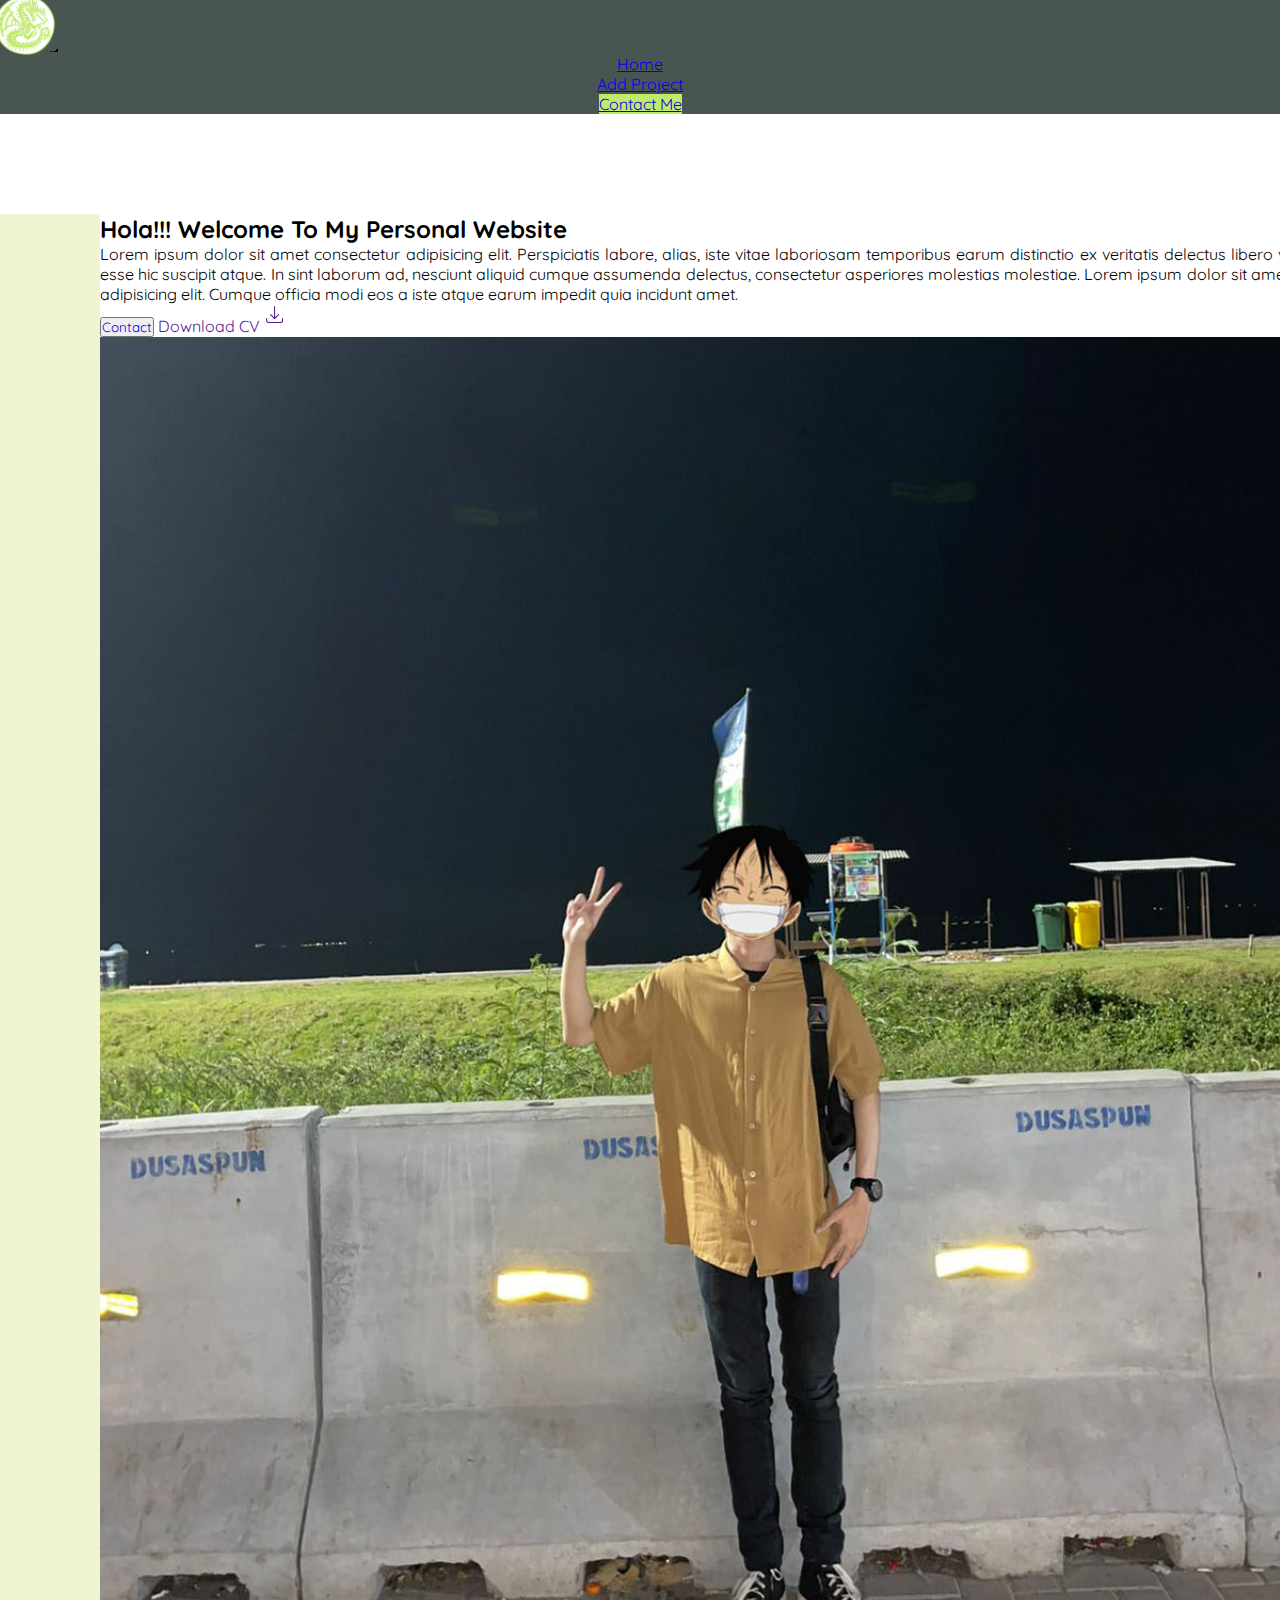
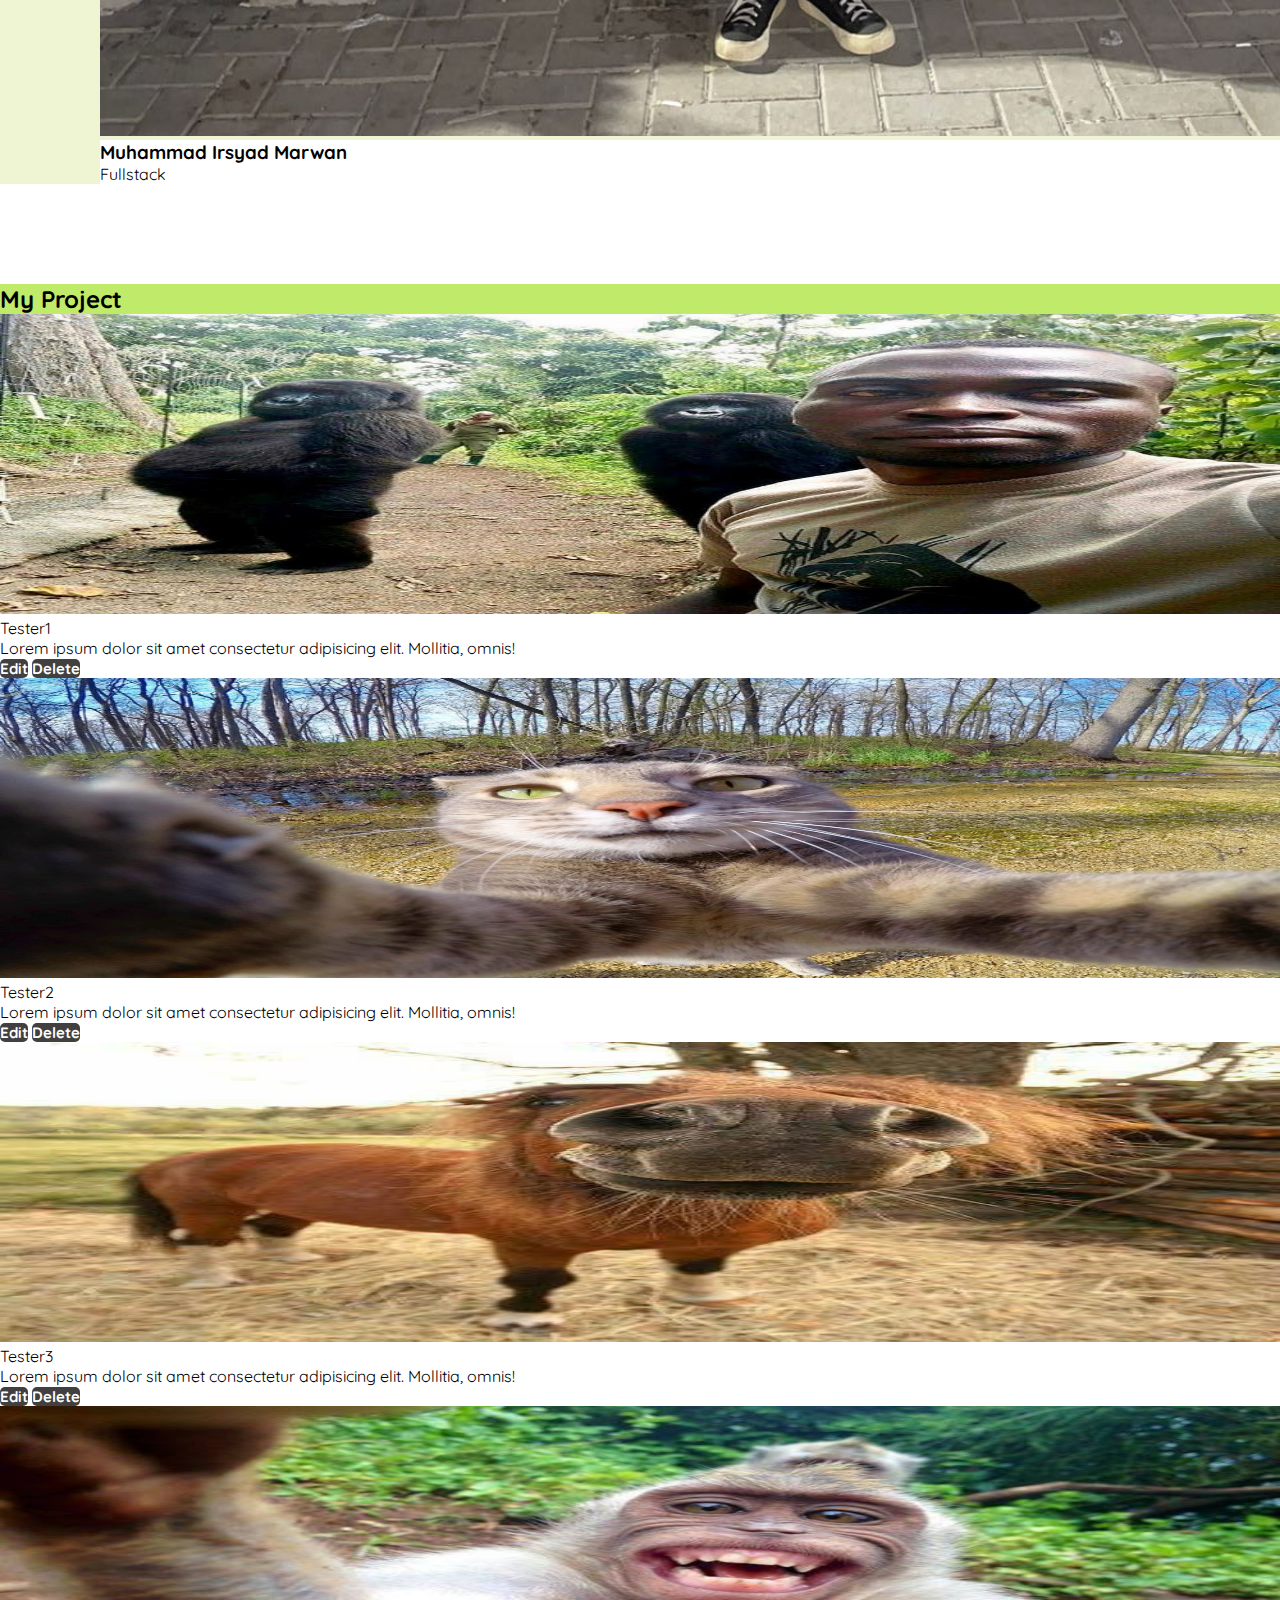
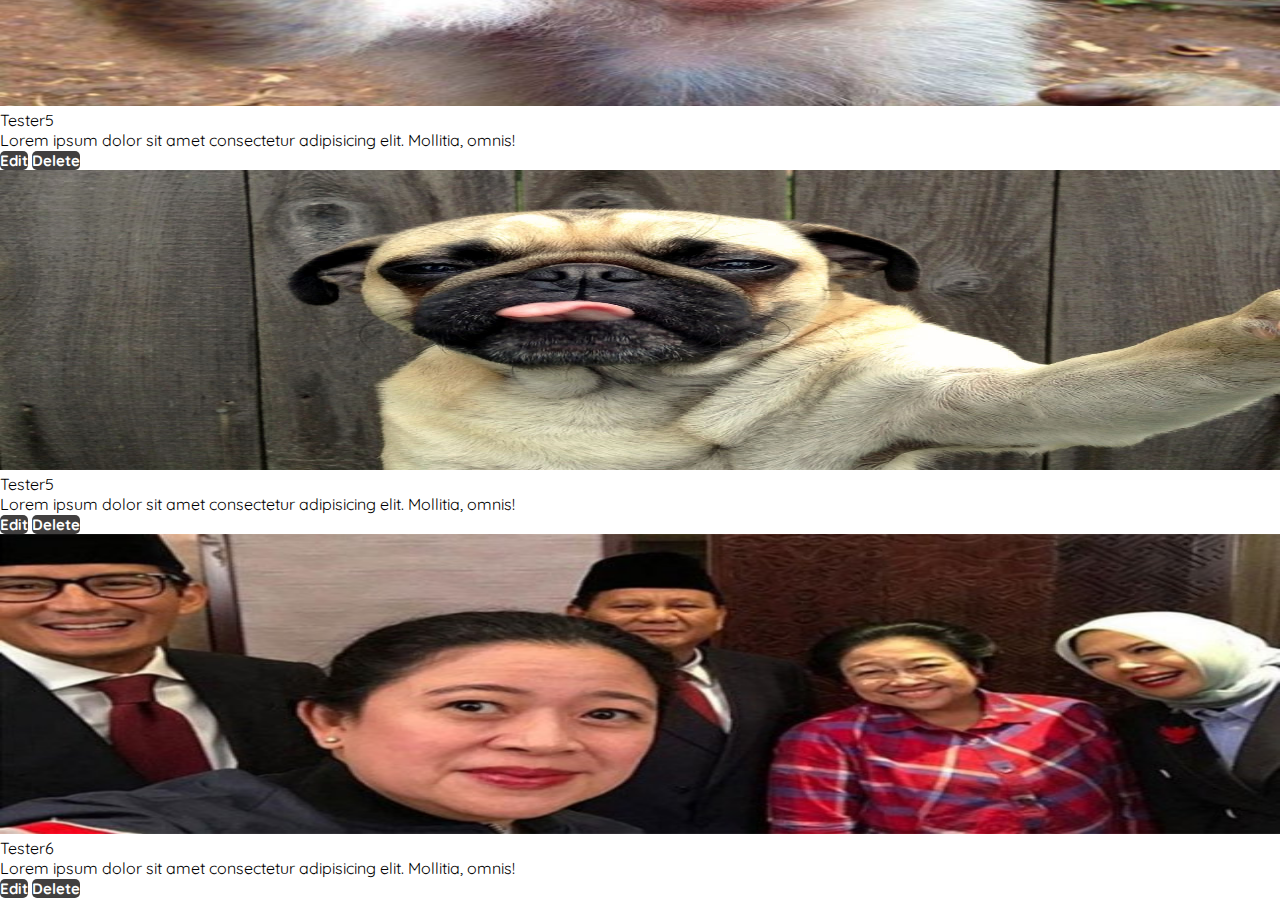
<file: index.html>
<!DOCTYPE html>
<html lang="en">
  <head>
    <meta charset="UTF-8" />
    <meta http-equiv="X-UA-Compatible" content="IE=edge" />
    <meta name="viewport" content="width=device-width, initial-scale=1.0" />
    <title>Landing Page - task10</title>
    <link rel="stylesheet" href="style/navbar.css" />
    <link rel="stylesheet" href="style/landing-page.css" />
    <link
      rel="stylesheet"
      href="https://cdnjs.cloudflare.com/ajax/libs/font-awesome/6.4.0/css/all.min.css"
      integrity="sha512-iecdLmaskl7CVkqkXNQ/ZH/XLlvWZOJyj7Yy7tcenmpD1ypASozpmT/E0iPtmFIB46ZmdtAc9eNBvH0H/ZpiBw=="
      crossorigin="anonymous"
      referrerpolicy="no-referrer"
    />
    <link
      href="https://cdn.jsdelivr.net/npm/bootstrap@5.3.0/dist/css/bootstrap.min.css"
      rel="stylesheet"
      integrity="sha384-9ndCyUaIbzAi2FUVXJi0CjmCapSmO7SnpJef0486qhLnuZ2cdeRhO02iuK6FUUVM"
      crossorigin="anonymous"
    />
  </head>
  <body>
    <!-- navbar section -->

    <nav
      id="navigation"
      class="navbar bg-color sticky-top navbar-inverse navbar-expand-lg shadow"
    >
      <div class="container">
        <a href="landing-page.html" class="me-4">
          <img src="assets/image/logo-personal.png" alt="" />
        </a>
        <button
          class="navbar-toggler"
          type="button"
          data-bs-toggle="collapse"
          data-bs-target="#navbarToggle"
          aria-control="navbarToggler"
          aria-expanded="false"
          aria-label="Toggle navigation"
        >
          <span class="navbar-toggler-icon"></span>
        </button>
        <div class="collapse navbar-collapse" id="navbarToggle">
          <ul class="navbar-nav me-auto mb-2 mb-lg-0">
            <li class="nav-item">
              <a
                class="nav-link fs-5 text-light"
                aria-current="page"
                href="index.html"
                >Home</a
              >
            </li>
            <li class="nav-item">
              <a
                class="nav-link fs-5 text-light"
                aria-current="page"
                href="form-add-project.html"
                >Add Project</a
              >
            </li>
          </ul>
          <a class="btn fs-5 fw-medium text-dark" href="form-contact.html"
            >Contact Me</a
          >
        </div>
      </div>
    </nav>

    <!-- content section -->
    <div class="container-card d-flex">
      <div
        class="card container-card-content d-flex align-items-center justify-content-center"
      >
        <div class="card-list-content d-flex flex-row p-5">
          <div class="card-body card-body-text p-0">
            <h2 class="card-title">Hola!!! Welcome To My Personal Website</h2>
            <p class="card-text pe-4 mt-4">
              Lorem ipsum dolor sit amet consectetur adipisicing elit.
              Perspiciatis labore, alias, iste vitae laboriosam temporibus earum
              distinctio ex veritatis delectus libero velit inventore esse hic
              suscipit atque. In sint laborum ad, nesciunt aliquid cumque
              assumenda delectus, consectetur asperiores molestias molestiae.
              Lorem ipsum dolor sit amet consectetur adipisicing elit. Cumque
              officia modi eos a iste atque earum impedit quia incidunt amet.
            </p>

            <div
              class="card-content-list d-flex flex-sm-row align-items-center mt-5"
            >
              <button class="btn btn-dark rounded-pill ps-4 pe-4 me-4">
                <a class="text-light fs-6 fw-bolder" href="form-contact.html">
                  Contact
                </a>
              </button>

              <a class="text-dark fs-6 fw-bolder" href=""
                >Download CV
                <svg
                  xmlns="http://www.w3.org/2000/svg"
                  fill="none"
                  viewBox="0 0 34 32"
                  stroke-width="1.2"
                  stroke="currentColor"
                  width="30px"
                >
                  <path
                    stroke-linecap="round"
                    stroke-linejoin="round"
                    d="M3 16.5v2.25A2.25 2.25 0 005.25 21h13.5A2.25 2.25 0 0021 18.75V16.5M16.5 12L12 16.5m0 0L7.5 12m4.5 4.5V3"
                  />
                </svg>
              </a>
            </div>

            <div class="social-media mt-5 d-flex gap-4 fs-2">
              <a
                href="https://www.linkedin.com/in/muhammad-irsyad-marwan-102b92248/"
                ><i class="icon-sosmed fa-brands fa-linkedin text-dark"></i
              ></a>
              <a href="https://www.instagram.com/irsyad.mrwn/"
                ><i class="icon-sosmed fa-brands fa-instagram text-dark"></i
              ></a>
              <a href="https://www.facebook.com/irsyadmarwan1"
                ><i class="icon-sosmed fa-brands fa-facebook text-dark"></i
              ></a>
              <a href="https://twitter.com/marwan_irsyad"
                ><i class="icon-sosmed fa-brands fa-twitter text-dark"></i
              ></a>
            </div>
          </div>

          <div
            class="card card-profile d-flex align-items-center justify-content-center rounded-3 shadow"
          >
            <img
              class="card-img-top rounded-top-3"
              src="assets/image/irsyad.jpg"
              alt="card-photo"
            />
            <div class="card-body rounded-3">
              <h3 class="card-title fs-5 fw-bolder text-center">
                Muhammad Irsyad Marwan
              </h3>
              <p class="text-card fs-5 text-center">Fullstack</p>
            </div>
          </div>
        </div>
      </div>
    </div>

    <!-- my project content -->

    <div class="my-project-container">
      <h2 class="text-center fw-bold pb-5 pt-5">My Project</h2>
      <div
        class="row card-content gap-4 p-5 d-flex align-items-center justify-content-center"
      >
        <div class="col-lg-3 col-md-6 col-sm-12 col-xs-12">
          <div class="card card-my-project">
            <div class="card-body rounded-3 shadow">
              <img
                class="card-img-top rounded-3"
                src="assets/image/gorila-selfie.jpg"
                alt="test"
              />
              <a href="detail-project-page.html" class="fw-bolder fs-5"
                >Tester1</a
              >
              <p>
                Lorem ipsum dolor sit amet consectetur adipisicing elit.
                Mollitia, omnis!
              </p>
              <div class="d-flex gap-3 mb-3">
                <i class="fa-brands fa-js"></i>
                <i class="fa-brands fa-python"></i>
                <i class="fa-brands fa-php"></i>
                <i class="fa-brands fa-java"></i>
              </div>

              <div
                class="btn-group gap-3 d-flex flex-row justify-content-center p-2"
              >
                <button class="col pt-1 pb-1 btn-edit">Edit</button>
                <button class="col pt-1 pb-1 btn-delete">Delete</button>
              </div>
            </div>
          </div>
        </div>

        <div class="col-lg-3 col-md-6 col-sm-12 col-xs-12">
          <div class="card card-my-project">
            <div class="card-body rounded-3 shadow">
              <img
                class="card-img-top rounded-3"
                src="assets/image/kucing-selfi.jpg"
                alt="test"
              />
              <a href="detail-project-page.html" class="fw-bolder fs-5"
                >Tester2</a
              >
              <p>
                Lorem ipsum dolor sit amet consectetur adipisicing elit.
                Mollitia, omnis!
              </p>
              <div class="d-flex gap-3 mb-3">
                <i class="fa-brands fa-js"></i>
                <i class="fa-brands fa-python"></i>
                <i class="fa-brands fa-php"></i>
                <i class="fa-brands fa-java"></i>
              </div>

              <div
                class="btn-group gap-3 d-flex flex-row justify-content-center p-2"
              >
                <button class="col pt-1 pb-1 btn-edit">Edit</button>
                <button class="col pt-1 pb-1 btn-delete">Delete</button>
              </div>
            </div>
          </div>
        </div>

        <div class="col-lg-3 col-md-56col-sm-12 col-xs-12">
          <div class="card card-my-project">
            <div class="card-body rounded-3 shadow">
              <img
                class="card-img-top rounded-3"
                src="assets/image/kuda-selfi.jpg"
                alt="test"
              />
              <a href="detail-project-page.html" class="fw-bolder fs-5"
                >Tester3</a
              >
              <p>
                Lorem ipsum dolor sit amet consectetur adipisicing elit.
                Mollitia, omnis!
              </p>
              <div class="d-flex gap-3 mb-3">
                <i class="fa-brands fa-js"></i>
                <i class="fa-brands fa-python"></i>
                <i class="fa-brands fa-php"></i>
                <i class="fa-brands fa-java"></i>
              </div>

              <div
                class="btn-group gap-3 d-flex flex-row justify-content-center p-2"
              >
                <button class="col pt-1 pb-1 btn-edit">Edit</button>
                <button class="col pt-1 pb-1 btn-delete">Delete</button>
              </div>
            </div>
          </div>
        </div>

        <div class="col-lg-3 col-md-6 col-sm-12 col-xs-12">
          <div class="card card-my-project">
            <div class="card-body rounded-3 shadow">
              <img
                class="card-img-top rounded-3"
                src="assets/image/monyet-selfi.jpg"
                alt="test"
              />
              <a href="detail-project-page.html" class="fw-bolder fs-5"
                >Tester5</a
              >
              <p>
                Lorem ipsum dolor sit amet consectetur adipisicing elit.
                Mollitia, omnis!
              </p>
              <div class="d-flex gap-3 mb-3">
                <i class="fa-brands fa-js"></i>
                <i class="fa-brands fa-python"></i>
                <i class="fa-brands fa-php"></i>
                <i class="fa-brands fa-java"></i>
              </div>

              <div
                class="btn-group row gap-3 d-flex justify-content-center p-2"
              >
                <button class="col pt-1 pb-1 btn-edit">Edit</button>
                <button class="col pt-1 pb-1 btn-delete">Delete</button>
              </div>
            </div>
          </div>
        </div>

        <div class="col-lg-3 col-md-5 col-sm-12 col-xs-12">
          <div class="card card-my-project">
            <div class="card-body rounded-3 shadow">
              <img
                class="card-img-top rounded-3"
                src="assets/image/anjing-selfie.jpeg"
                alt="test"
              />
              <a href="detail-project-page.html" class="fw-bolder fs-5"
                >Tester5</a
              >
              <p>
                Lorem ipsum dolor sit amet consectetur adipisicing elit.
                Mollitia, omnis!
              </p>
              <div class="d-flex gap-3 mb-3">
                <i class="fa-brands fa-js"></i>
                <i class="fa-brands fa-python"></i>
                <i class="fa-brands fa-php"></i>
                <i class="fa-brands fa-java"></i>
              </div>

              <div
                class="btn-group row gap-3 d-flex justify-content-center p-2"
              >
                <button class="col pt-1 pb-1 btn-edit">Edit</button>
                <button class="col pt-1 pb-1 btn-delete">Delete</button>
              </div>
            </div>
          </div>
        </div>

        <div class="col-lg-3 col-md-6 col-sm-12 col-xs-12">
          <div class="card card-my-project">
            <div class="card-body rounded-3 shadow">
              <img
                class="card-img-top rounded-3"
                src="assets/image/hehe-selfie.jpg"
                alt="test"
              />
              <a href="detail-project-page.html" class="fw-bolder fs-5"
                >Tester6</a
              >
              <p>
                Lorem ipsum dolor sit amet consectetur adipisicing elit.
                Mollitia, omnis!
              </p>
              <div class="d-flex gap-3 mb-3">
                <i class="fa-brands fa-js"></i>
                <i class="fa-brands fa-python"></i>
                <i class="fa-brands fa-php"></i>
                <i class="fa-brands fa-java"></i>
              </div>

              <div
                class="btn-group row gap-3 d-flex justify-content-center p-2"
              >
                <button class="col pt-1 pb-1 btn-edit">Edit</button>
                <button class="col pt-1 pb-1 btn-delete">Delete</button>
              </div>
            </div>
          </div>
        </div>
      </div>
    </div>

    <script>
      feather.replace();
    </script>

    <script
      src="https://cdn.jsdelivr.net/npm/bootstrap@5.3.0/dist/js/bootstrap.bundle.min.js"
      integrity="sha384-geWF76RCwLtnZ8qwWowPQNguL3RmwHVBC9FhGdlKrxdiJJigb/j/68SIy3Te4Bkz"
      crossorigin="anonymous"
    ></script>
  </body>
</html>
</file>
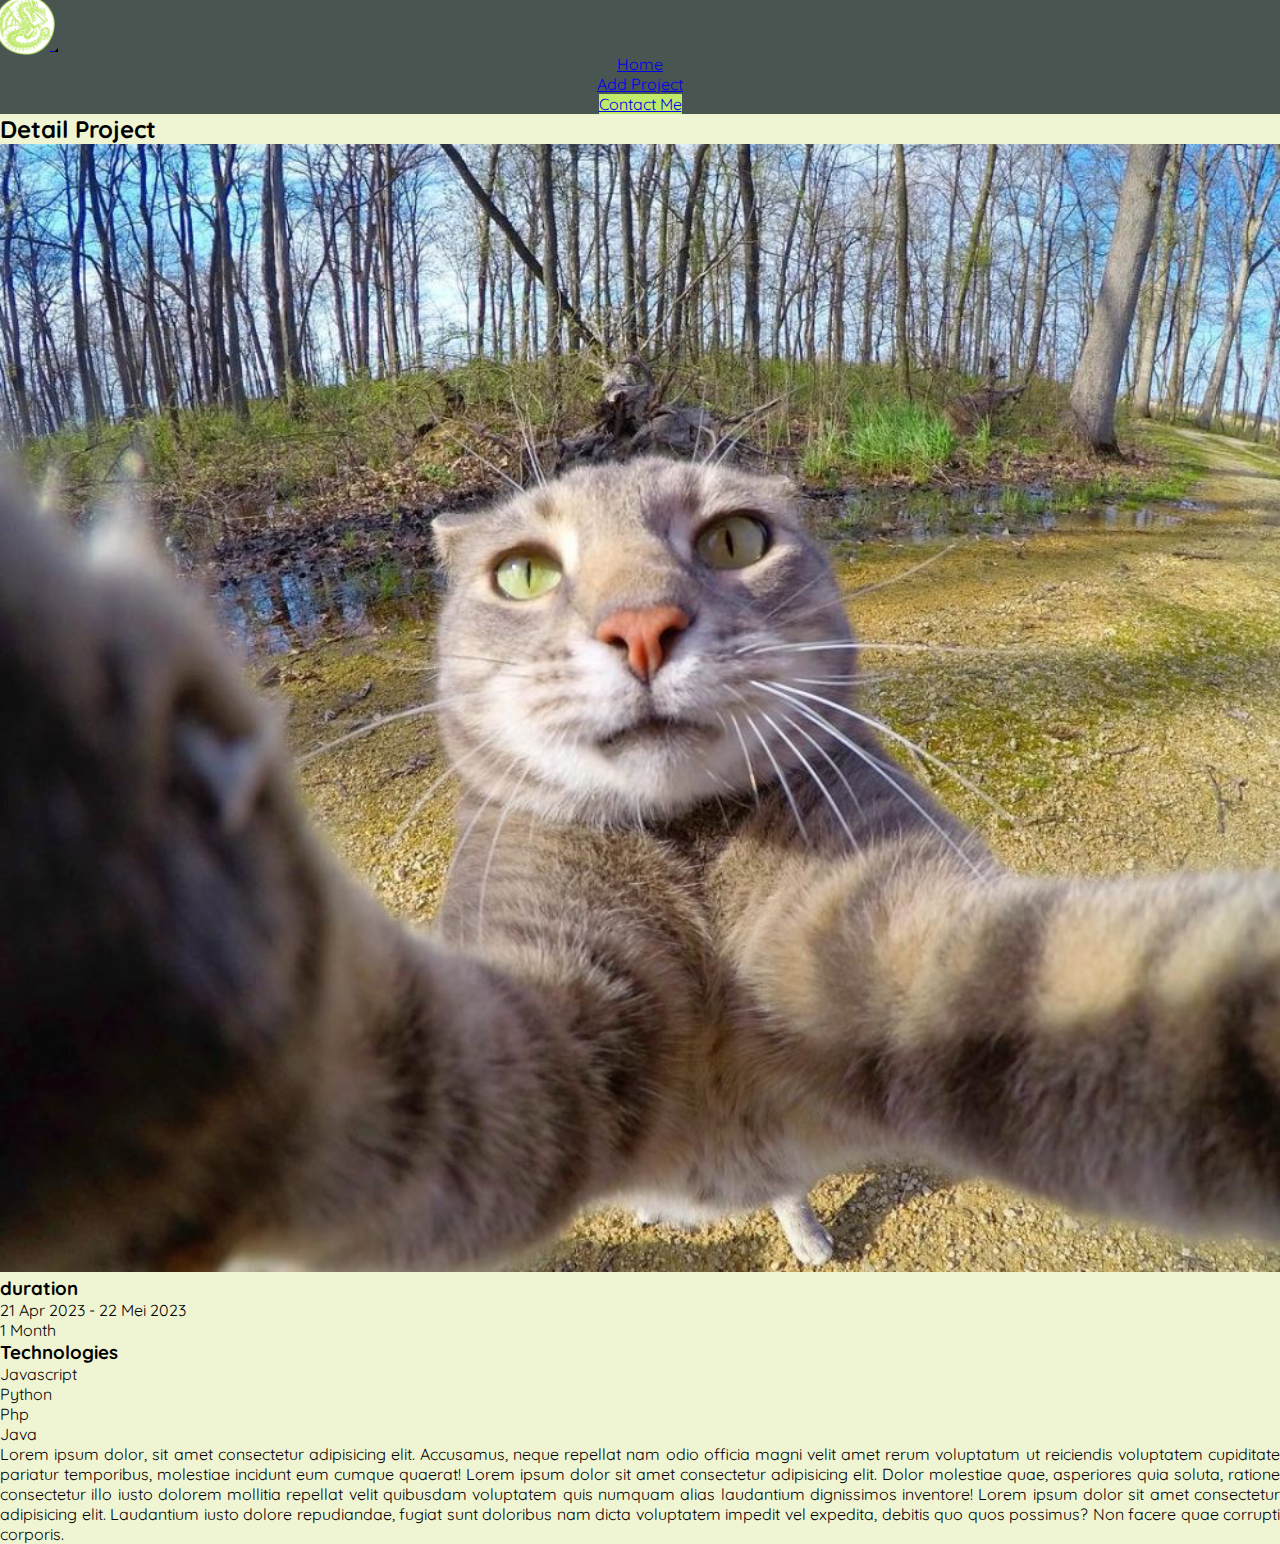
<file: detail-project-page.html>
<!DOCTYPE html>
<html lang="en">
  <head>
    <meta charset="UTF-8" />
    <meta http-equiv="X-UA-Compatible" content="IE=edge" />
    <meta name="viewport" content="width=device-width, initial-scale=1.0" />
    <title>Document</title>
    <link rel="stylesheet" href="style/navbar.css" />
    <link rel="stylesheet" href="style/detail-project.css" />
    <link
      href="https://cdn.jsdelivr.net/npm/bootstrap@5.3.0/dist/css/bootstrap.min.css"
      rel="stylesheet"
      integrity="sha384-9ndCyUaIbzAi2FUVXJi0CjmCapSmO7SnpJef0486qhLnuZ2cdeRhO02iuK6FUUVM"
      crossorigin="anonymous"
    />
    <link
      rel="stylesheet"
      href="https://cdnjs.cloudflare.com/ajax/libs/font-awesome/6.4.0/css/all.min.css"
      integrity="sha512-iecdLmaskl7CVkqkXNQ/ZH/XLlvWZOJyj7Yy7tcenmpD1ypASozpmT/E0iPtmFIB46ZmdtAc9eNBvH0H/ZpiBw=="
      crossorigin="anonymous"
      referrerpolicy="no-referrer"
    />
  </head>
  <body>
    <!-- navbar-content -->
    <nav
      id="navigation"
      class="navbar bg-color navbar-inverse navbar-expand-lg shadow"
    >
      <div class="container">
        <a href="landing-page.html" class="me-4">
          <img src="assets/image/logo-personal.png" alt="" />
        </a>
        <button
          class="navbar-toggler"
          type="button"
          data-bs-toggle="collapse"
          data-bs-target="#navbarToggle"
          aria-control="navbarToggler"
          aria-expanded="false"
          aria-label="Toggle navigation"
        >
          <span class="navbar-toggler-icon"></span>
        </button>
        <div class="collapse navbar-collapse" id="navbarToggle">
          <ul class="navbar-nav me-auto mb-2 mb-lg-0">
            <li class="nav-item">
              <a
                class="nav-link fs-5 text-light"
                aria-current="page"
                href="index.html"
                >Home</a
              >
            </li>
            <li class="nav-item">
              <a
                class="nav-link fs-5 text-light"
                aria-current="page"
                href="form-add-project.html"
                >Add Project</a
              >
            </li>
          </ul>
          <a class="btn fs-5 fw-medium text-dark" href="form-contact.html"
            >Contact Me</a
          >
        </div>
      </div>
    </nav>

    <!-- detail project content -->
    <div class="container container-detail">
      <h2 class="text-center pt-5 pb-5">Detail Project</h2>
      <div class="d-flex justify-content-center align-items-center">
        <img
          src="assets/image/kucing-selfi.jpg"
          alt="kucing selfie"
          class="rounded-3"
        />
      </div>

      <div class="duration-section mt-4">
        <h3>duration</h3>
        <div class="detail-calendar d-flex gap-3">
          <i class="fa-solid fa-calendar-days"></i>
          <p>21 Apr 2023 - 22 Mei 2023</p>
        </div>
        <div class="detail-clock d-flex gap-3">
          <i class="fa-regular fa-clock"></i>
          <p>1 Month</p>
        </div>
      </div>

      <div class="technologies-section">
        <h3>Technologies</h3>
        <div class="row g-3">
          <div class="col-xl-6">
            <i class="fa-brands fa-js"></i>
            <label for="">Javascript</label>
          </div>

          <div class="col-xl-6">
            <i class="fa-brands fa-python"></i>
            <label for="">Python</label>
          </div>

          <div class="col-xl-6">
            <i class="fa-brands fa-php"></i>
            <label for="">Php</label>
          </div>

          <div class="col-xl-6">
            <i class="fa-brands fa-java"></i>
            <label for="">Java</label>
          </div>
        </div>
      </div>

      <div class="detail-text mt-4">
        <p class="text">
          Lorem ipsum dolor, sit amet consectetur adipisicing elit. Accusamus,
          neque repellat nam odio officia magni velit amet rerum voluptatum ut
          reiciendis voluptatem cupiditate pariatur temporibus, molestiae
          incidunt eum cumque quaerat! Lorem ipsum dolor sit amet consectetur
          adipisicing elit. Dolor molestiae quae, asperiores quia soluta,
          ratione consectetur illo iusto dolorem mollitia repellat velit
          quibusdam voluptatem quis numquam alias laudantium dignissimos
          inventore! Lorem ipsum dolor sit amet consectetur adipisicing elit.
          Laudantium iusto dolore repudiandae, fugiat sunt doloribus nam dicta
          voluptatem impedit vel expedita, debitis quo quos possimus? Non facere
          quae corrupti corporis.
        </p>
      </div>
    </div>

    <script
      src="https://cdn.jsdelivr.net/npm/bootstrap@5.3.0/dist/js/bootstrap.bundle.min.js"
      integrity="sha384-geWF76RCwLtnZ8qwWowPQNguL3RmwHVBC9FhGdlKrxdiJJigb/j/68SIy3Te4Bkz"
      crossorigin="anonymous"
    ></script>
  </body>
</html>
</file>
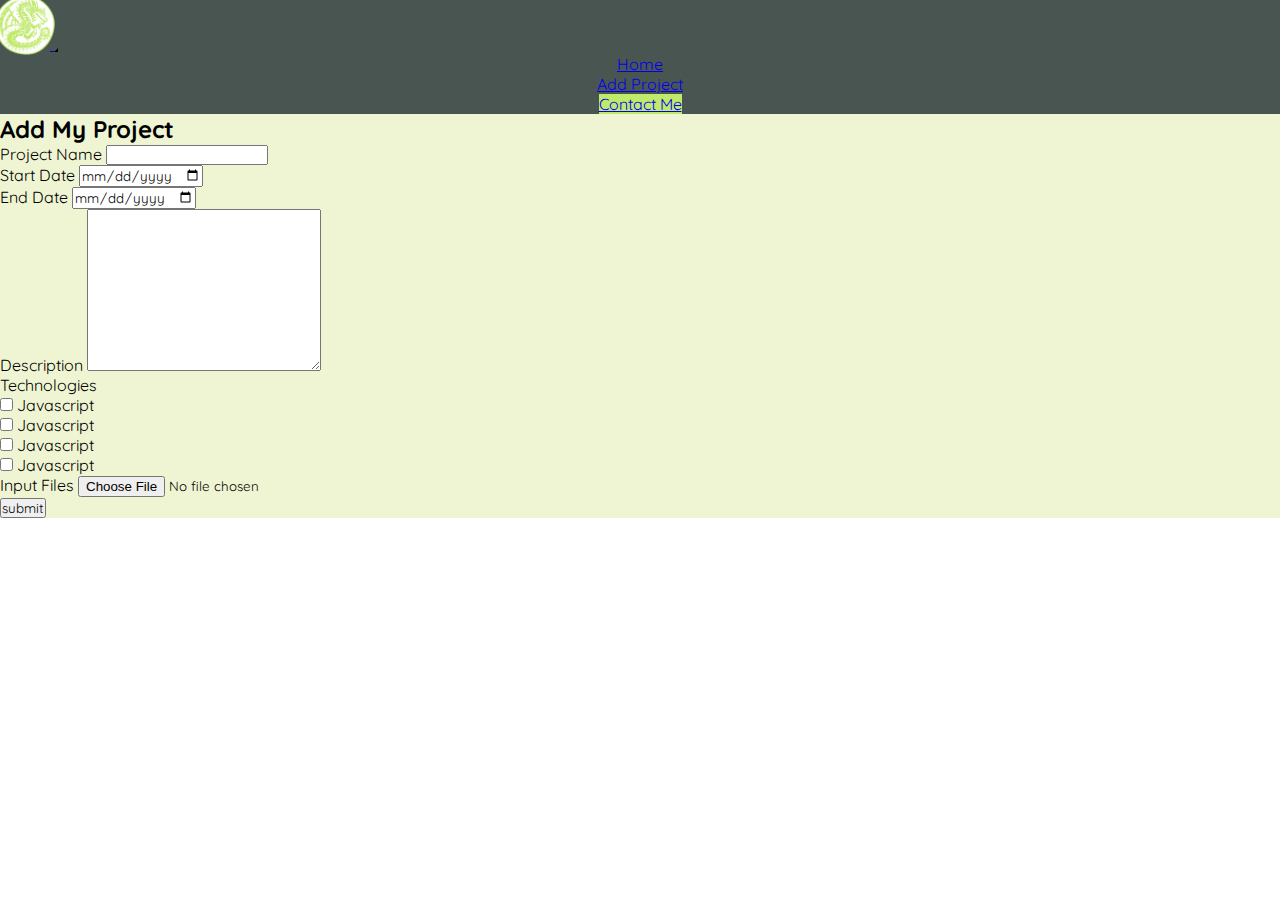
<file: form-add-project.html>
<!DOCTYPE html>
<html lang="en">
  <head>
    <meta charset="UTF-8" />
    <meta http-equiv="X-UA-Compatible" content="IE=edge" />
    <meta name="viewport" content="width=device-width, initial-scale=1.0" />
    <title>Add Project</title>
    <link rel="stylesheet" href="style/navbar.css" />
    <link rel="stylesheet" href="style/form-add-project.css" />
    <link
      href="https://cdn.jsdelivr.net/npm/bootstrap@5.3.0/dist/css/bootstrap.min.css"
      rel="stylesheet"
      integrity="sha384-9ndCyUaIbzAi2FUVXJi0CjmCapSmO7SnpJef0486qhLnuZ2cdeRhO02iuK6FUUVM"
      crossorigin="anonymous"
    />
  </head>
  <body>
    <nav
      id="navigation"
      class="navbar bg-color sticky-top navbar-inverse navbar-expand-lg shadow"
    >
      <div class="container">
        <a href="landing-page.html" class="me-4">
          <img src="assets/image/logo-personal.png" alt="" />
        </a>
        <button
          class="navbar-toggler"
          type="button"
          data-bs-toggle="collapse"
          data-bs-target="#navbarToggle"
          aria-control="navbarToggler"
          aria-expanded="false"
          aria-label="Toggle navigation"
        >
          <span class="navbar-toggler-icon"></span>
        </button>
        <div class="collapse navbar-collapse" id="navbarToggle">
          <ul class="navbar-nav me-auto mb-2 mb-lg-0">
            <li class="nav-item">
              <a
                class="nav-link fs-5 text-light"
                aria-current="page"
                href="index.html"
                >Home</a
              >
            </li>
            <li class="nav-item">
              <a
                class="nav-link fs-5 text-light"
                aria-current="page"
                href="form-add-project.html"
                >Add Project</a
              >
            </li>
          </ul>
          <a class="btn fs-5 fw-medium text-dark" href="form-contact.html"
            >Contact Me</a
          >
        </div>
      </div>
    </nav>

    <!-- form content -->

    <div
      class="container-fluid container-form-add d-flex justify-content-center align-items-center"
    >
      <div class="container-form">
        <form action="">
          <h2 class="text-center mb-5 mt-5 fw-bold">Add My Project</h2>

          <div>
            <label class="form-label fw-bolder" for="">Project Name</label>
            <input class="form-control mb-4 shadow" type="text" />
          </div>
          <div class="row">
            <div class="col">
              <label class="form-label fw-bolder" for="">Start Date</label>
              <input
                class="form-control mb-4 shadow"
                type="date"
                name="date"
                id="date"
              />
            </div>
            <div class="col">
              <label class="form-label fw-bolder" for=""> End Date</label>
              <input
                class="form-control mb-4 shadow"
                type="date"
                name="date"
                id="date"
              />
            </div>
          </div>

          <div>
            <label class="form-label fw-bolder" for="">Description</label>
            <textarea
              class="form-control mb-4 shadow"
              name=""
              id=""
              cols="30"
              rows="10"
            ></textarea>
          </div>

          <div>
            <label class="form-label fw-bolder" for="">Technologies</label>
            <div class="row g-3">
              <div class="col-xl-6">
                <input class="shadow" type="checkbox" />
                <label for="">Javascript</label>
              </div>

              <div class="col-xl-6">
                <input class="shadow" type="checkbox" />
                <label for="">Javascript</label>
              </div>

              <div class="col-xl-6">
                <input class="shadow" type="checkbox" />
                <label for="">Javascript</label>
              </div>

              <div class="col-xl-6">
                <input class="shadow" type="checkbox" />
                <label for="">Javascript</label>
              </div>
            </div>

            <div>
              <label class="form-label mt-4 fw-bolder" for=""
                >Input Files</label
              >
              <input class="form-control shadow" type="file" />
            </div>

            <div class="d-flex justify-content-md-end mb-5">
              <button class="btn btn-dark mt-4 pe-4 ps-4 rounded-pill">
                submit
              </button>
            </div>
          </div>
        </form>
      </div>
    </div>

    <script
      src="https://cdn.jsdelivr.net/npm/bootstrap@5.3.0/dist/js/bootstrap.bundle.min.js"
      integrity="sha384-geWF76RCwLtnZ8qwWowPQNguL3RmwHVBC9FhGdlKrxdiJJigb/j/68SIy3Te4Bkz"
      crossorigin="anonymous"
    ></script>
  </body>
</html>
</file>
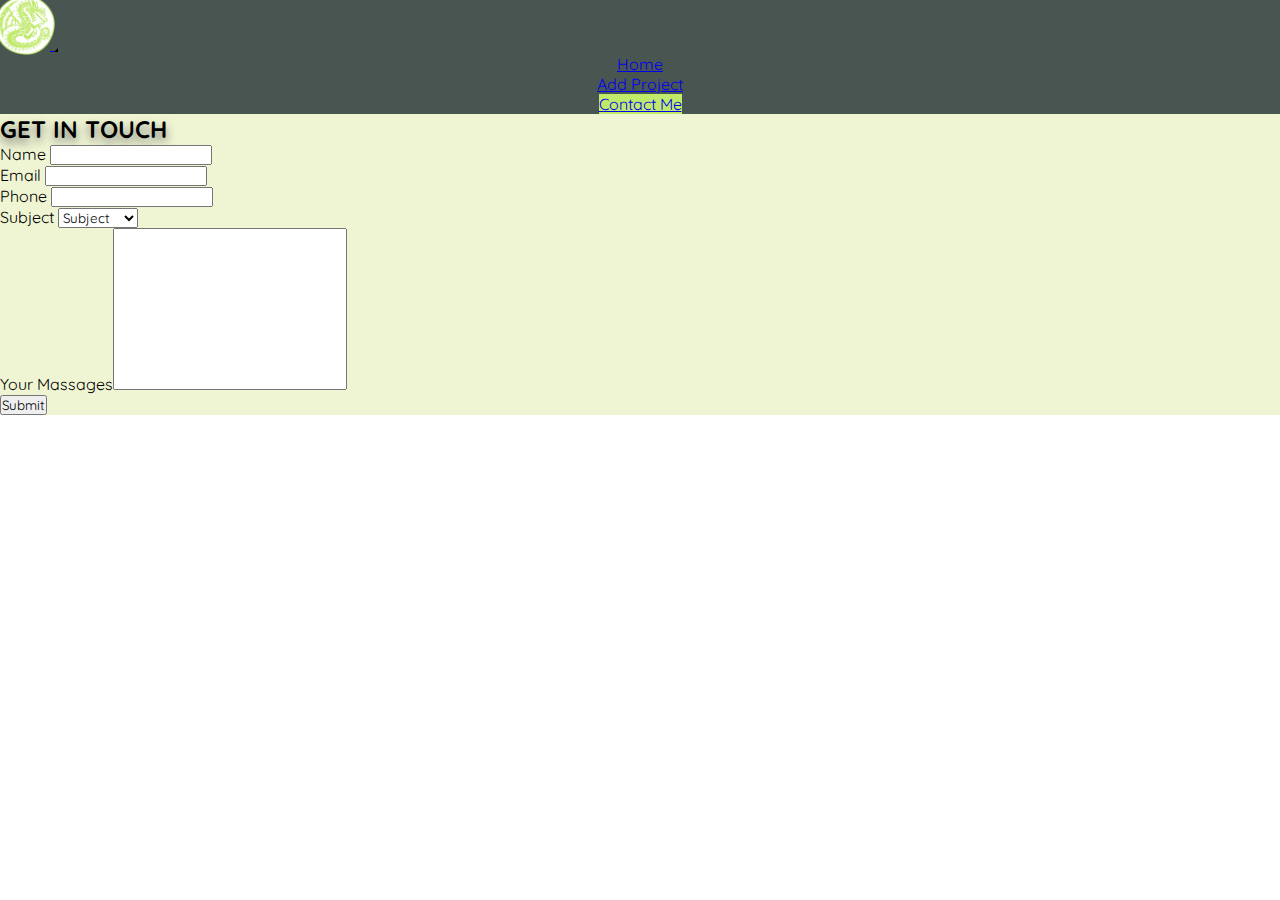
<file: form-contact.html>
<!DOCTYPE html>
<html lang="en">
  <head>
    <meta charset="UTF-8" />
    <meta http-equiv="X-UA-Compatible" content="IE=edge" />
    <meta name="viewport" content="width=device-width, initial-scale=1.0" />
    <title>Contact Me</title>
    <link rel="stylesheet" href="style/navbar.css" />
    <link rel="stylesheet" href="style/form-contact.css" />
    <link
      href="https://cdn.jsdelivr.net/npm/bootstrap@5.3.0/dist/css/bootstrap.min.css"
      rel="stylesheet"
      integrity="sha384-9ndCyUaIbzAi2FUVXJi0CjmCapSmO7SnpJef0486qhLnuZ2cdeRhO02iuK6FUUVM"
      crossorigin="anonymous"
    />
  </head>
  <body>
    <!-- navbar section -->
    <nav
      id="navigation"
      class="navbar bg-color sticky-top navbar-inverse navbar-expand-lg shadow"
    >
      <div class="container">
        <a href="landing-page.html" class="me-4">
          <img src="assets/image/logo-personal.png" alt="" />
        </a>
        <button
          class="navbar-toggler"
          type="button"
          data-bs-toggle="collapse"
          data-bs-target="#navbarToggle"
          aria-control="navbarToggler"
          aria-expanded="false"
          aria-label="Toggle navigation"
        >
          <span class="navbar-toggler-icon"></span>
        </button>
        <div class="collapse navbar-collapse" id="navbarToggle">
          <ul class="navbar-nav me-auto mb-2 mb-lg-0">
            <li class="nav-item">
              <a
                class="nav-link fs-5 text-light"
                aria-current="page"
                href="index.html"
                >Home</a
              >
            </li>
            <li class="nav-item">
              <a
                class="nav-link fs-5 text-light"
                aria-current="page"
                href="form-add-project.html"
                >Add Project</a
              >
            </li>
          </ul>
          <a class="btn fs-5 fw-medium text-dark" href="form-contact.html"
            >Contact Me</a
          >
        </div>
      </div>
    </nav>

    <!-- form content -->
    <div
      class="container-fluid d-flex justify-content-center align-items-center"
    >
      <div class="container-form">
        <h2 class="text-center mb-3 mt-5 fw-bold">GET IN TOUCH</h2>
        <form class="">
          <div class="mb-3">
            <label class="form-label fw-bolder" for="input-name">Name</label>
            <input
              class="form-control shadow"
              id="input-name"
              type="text"
              required
            />
          </div>
          <div class="mb-3">
            <label class="form-label fw-bolder" for="input-email">Email</label>
            <input
              class="form-control shadow"
              id="input-email"
              type="email"
              required
            />
          </div>
          <div class="mb-3">
            <label class="form-label fw-bolder" for="input-number">Phone</label>
            <input
              class="form-control shadow"
              id="input-number"
              type="number"
              required
            />
          </div>
          <div class="mb-3">
            <label class="form-label fw-bolder" for="input-number"
              >Subject</label
            >
            <select class="form-select shadow" id="input-subject">
              <option selected hidden>Subject</option>
              <option>Frontend</option>
              <option>Backend</option>
              <option>Fullstack</option>
            </select>
          </div>
          <div class="mb-3">
            <label class="form-label fw-bolder" for="input-massage"
              >Your Massages</label
            ><textarea
              class="form-control shadow"
              name=""
              id="input-massage"
              cols="30"
              rows="10"
            ></textarea>
          </div>

          <div class="d-flex justify-content-md-end mt-5 mb-5">
            <button
              class="btn btn-dark rounded-pill ps-4 pe-4"
              type="button"
              onclick="submitData()"
            >
              Submit
            </button>
          </div>
        </form>
      </div>
    </div>

    <script
      src="https://cdn.jsdelivr.net/npm/bootstrap@5.3.0/dist/js/bootstrap.bundle.min.js"
      integrity="sha384-geWF76RCwLtnZ8qwWowPQNguL3RmwHVBC9FhGdlKrxdiJJigb/j/68SIy3Te4Bkz"
      crossorigin="anonymous"
    ></script>
    <script src="js/contact.js"></script>
  </body>
</html>
</file>
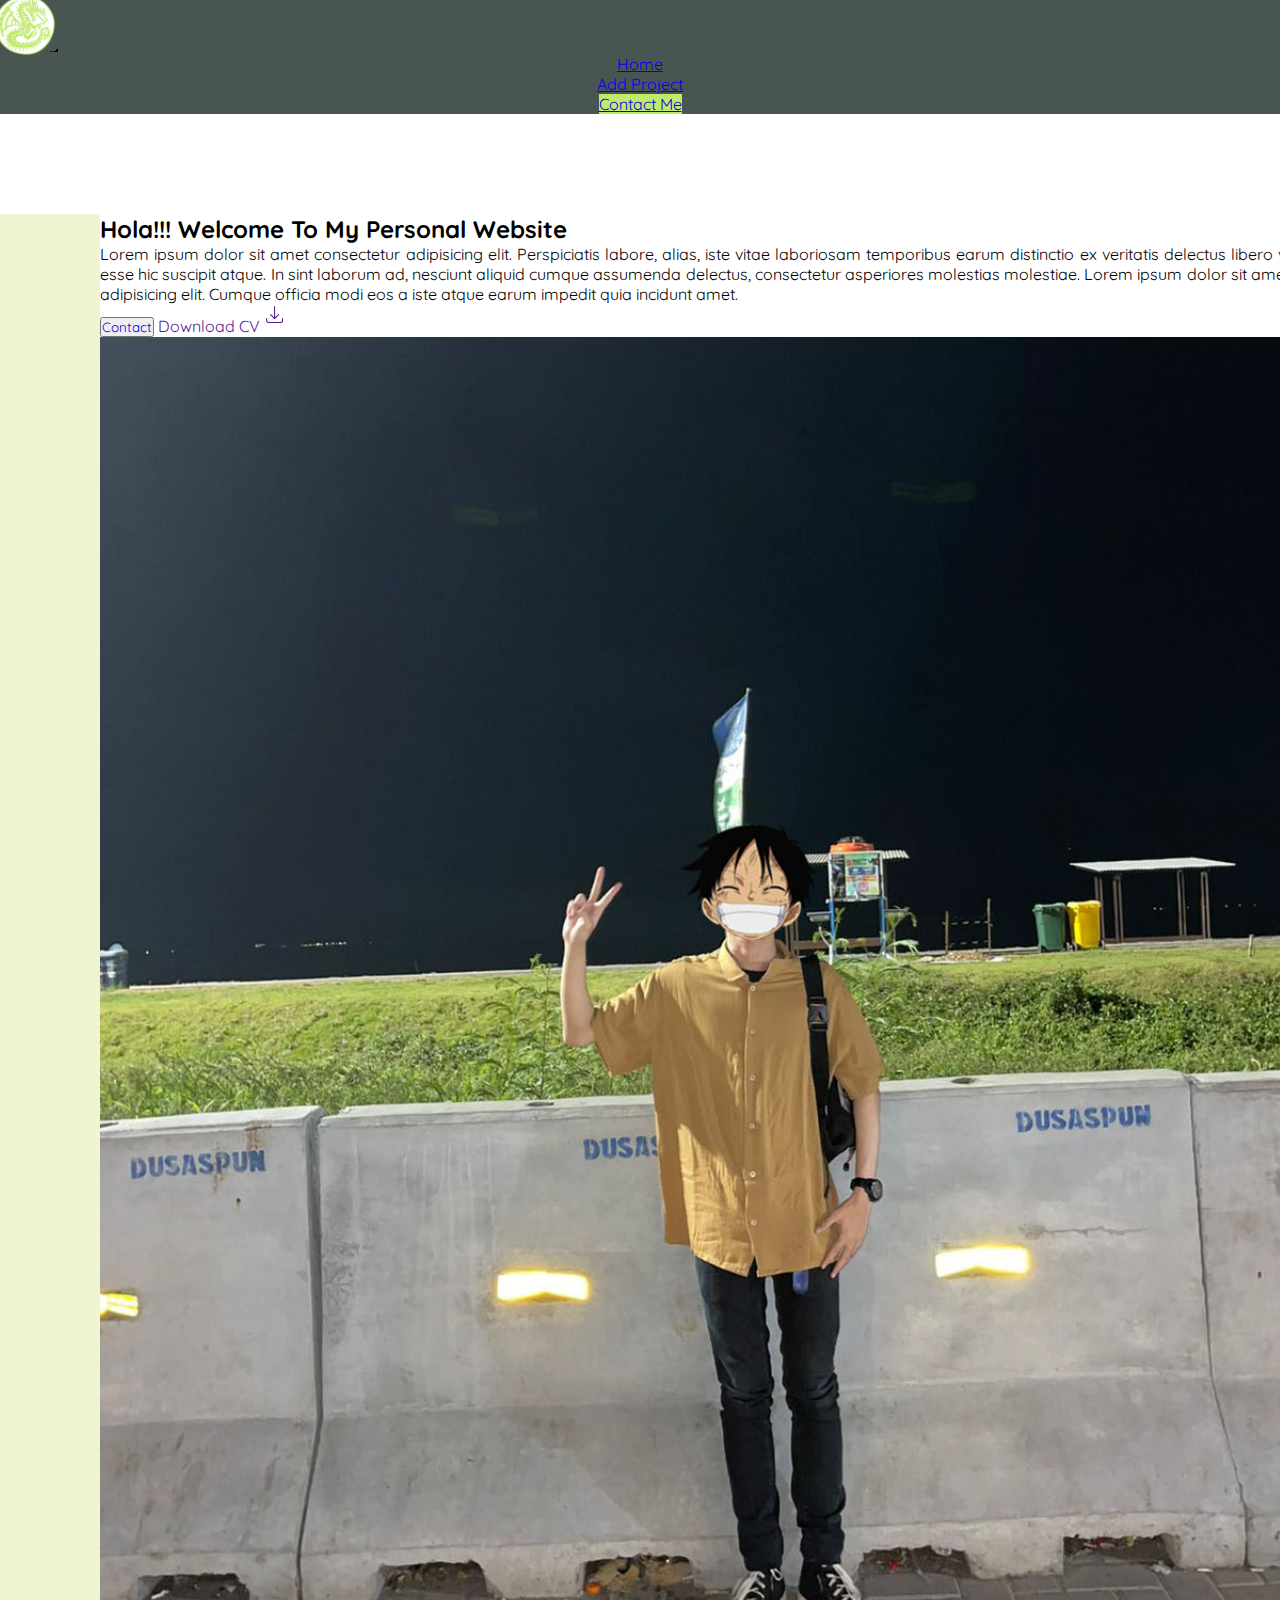
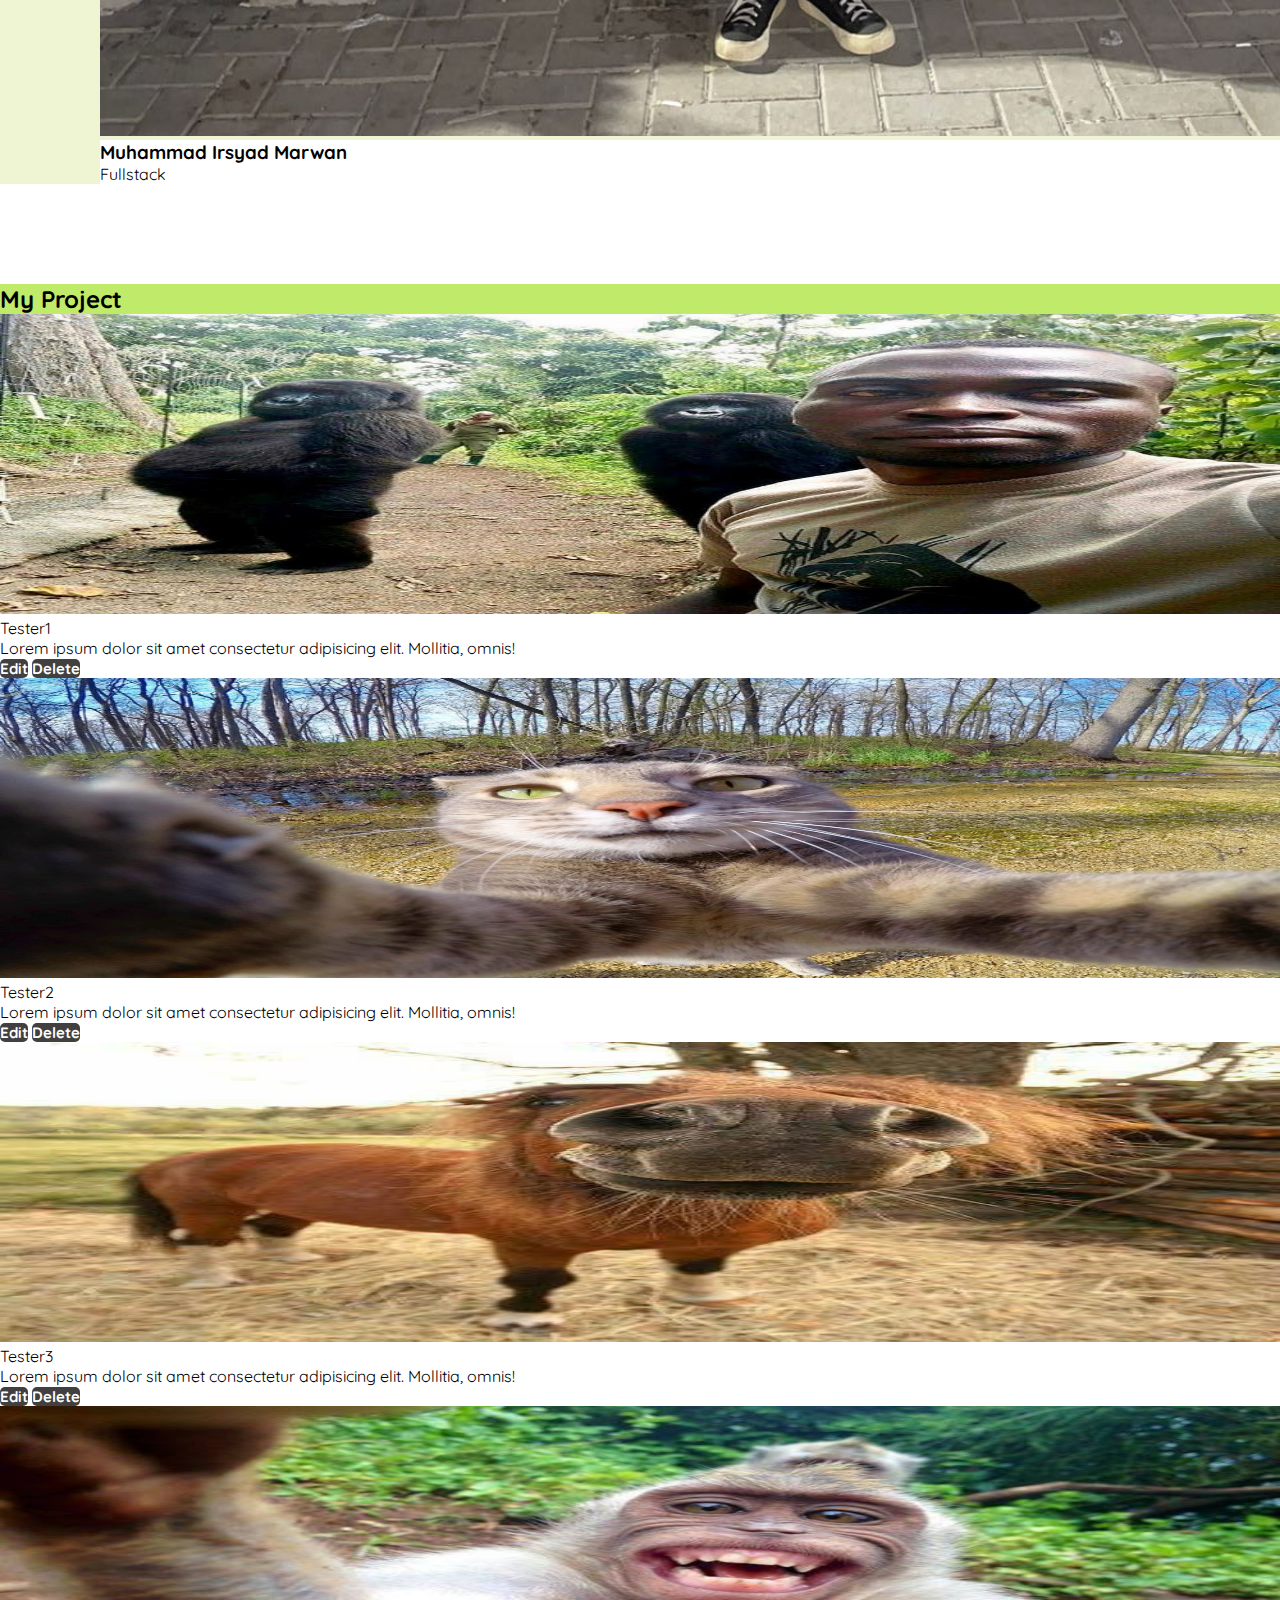
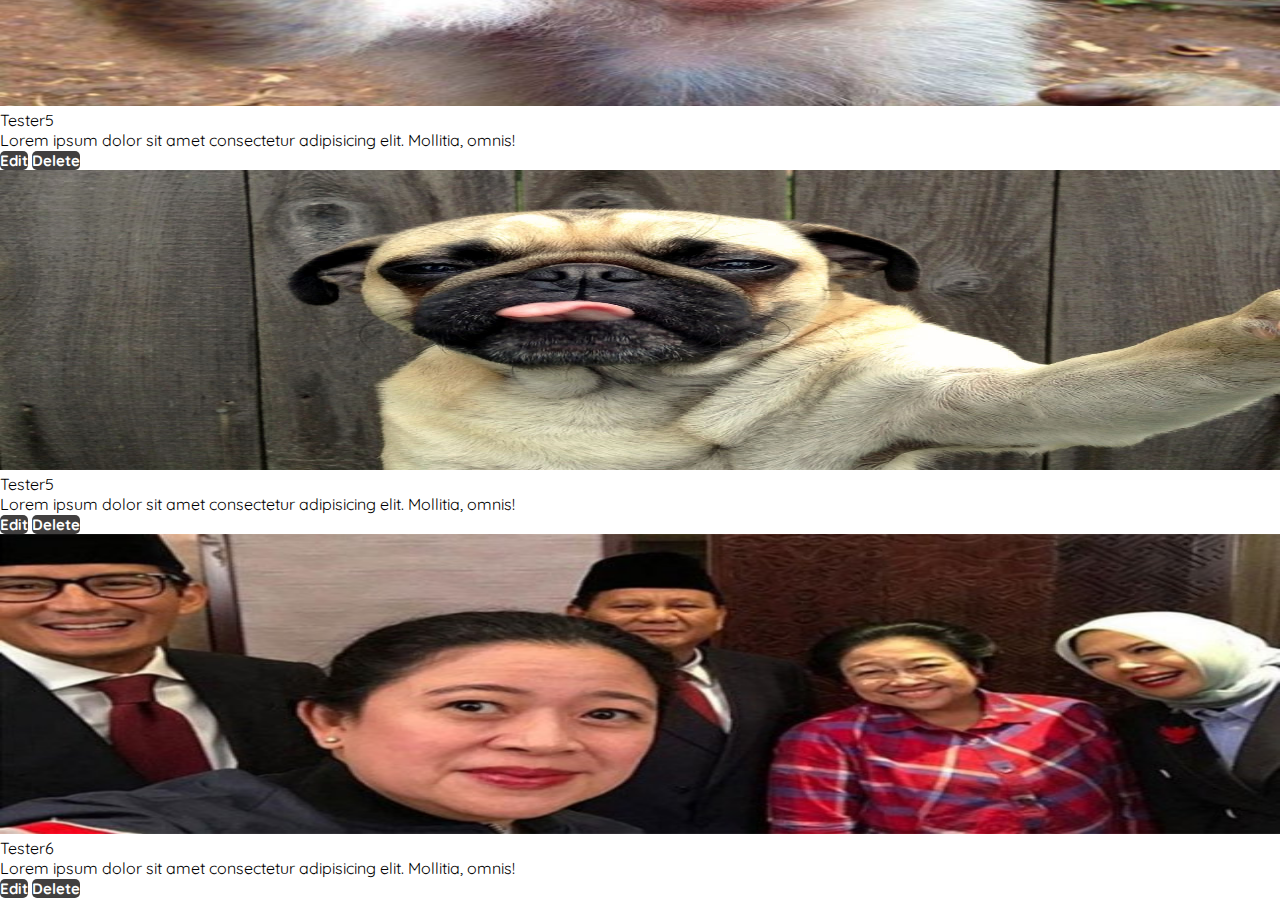
<file: landing-page.html>
<!DOCTYPE html>
<html lang="en">
  <head>
    <meta charset="UTF-8" />
    <meta http-equiv="X-UA-Compatible" content="IE=edge" />
    <meta name="viewport" content="width=device-width, initial-scale=1.0" />
    <title>Landing Page</title>
    <link rel="stylesheet" href="style/navbar.css" />
    <link rel="stylesheet" href="style/landing-page.css" />
    <link
      rel="stylesheet"
      href="https://cdnjs.cloudflare.com/ajax/libs/font-awesome/6.4.0/css/all.min.css"
      integrity="sha512-iecdLmaskl7CVkqkXNQ/ZH/XLlvWZOJyj7Yy7tcenmpD1ypASozpmT/E0iPtmFIB46ZmdtAc9eNBvH0H/ZpiBw=="
      crossorigin="anonymous"
      referrerpolicy="no-referrer"
    />
    <link
      href="https://cdn.jsdelivr.net/npm/bootstrap@5.3.0/dist/css/bootstrap.min.css"
      rel="stylesheet"
      integrity="sha384-9ndCyUaIbzAi2FUVXJi0CjmCapSmO7SnpJef0486qhLnuZ2cdeRhO02iuK6FUUVM"
      crossorigin="anonymous"
    />
  </head>
  <body>
    <!-- navbar section -->

    <nav
      id="navigation"
      class="navbar bg-color sticky-top navbar-inverse navbar-expand-lg shadow"
    >
      <div class="container">
        <a href="landing-page.html" class="me-4">
          <img src="assets/image/logo-personal.png" alt="" />
        </a>
        <button
          class="navbar-toggler"
          type="button"
          data-bs-toggle="collapse"
          data-bs-target="#navbarToggle"
          aria-control="navbarToggler"
          aria-expanded="false"
          aria-label="Toggle navigation"
        >
          <span class="navbar-toggler-icon"></span>
        </button>
        <div class="collapse navbar-collapse" id="navbarToggle">
          <ul class="navbar-nav me-auto mb-2 mb-lg-0">
            <li class="nav-item">
              <a
                class="nav-link fs-5 text-light"
                aria-current="page"
                href="landing-page.html"
                >Home</a
              >
            </li>
            <li class="nav-item">
              <a
                class="nav-link fs-5 text-light"
                aria-current="page"
                href="form-add-project.html"
                >Add Project</a
              >
            </li>
          </ul>
          <a class="btn fs-5 fw-medium text-dark" href="form-contact.html"
            >Contact Me</a
          >
        </div>
      </div>
    </nav>

    <!-- content section -->
    <div class="container-card d-flex">
      <div
        class="card container-card-content d-flex align-items-center justify-content-center"
      >
        <div class="card-list-content d-flex flex-row p-5">
          <div class="card-body card-body-text p-0">
            <h2 class="card-title">Hola!!! Welcome To My Personal Website</h2>
            <p class="card-text pe-4 mt-4">
              Lorem ipsum dolor sit amet consectetur adipisicing elit.
              Perspiciatis labore, alias, iste vitae laboriosam temporibus earum
              distinctio ex veritatis delectus libero velit inventore esse hic
              suscipit atque. In sint laborum ad, nesciunt aliquid cumque
              assumenda delectus, consectetur asperiores molestias molestiae.
              Lorem ipsum dolor sit amet consectetur adipisicing elit. Cumque
              officia modi eos a iste atque earum impedit quia incidunt amet.
            </p>

            <div
              class="card-content-list d-flex flex-sm-row align-items-center mt-5"
            >
              <button class="btn btn-dark rounded-pill ps-4 pe-4 me-4">
                <a class="text-light fs-6 fw-bolder" href="form-contact.html">
                  Contact
                </a>
              </button>

              <a class="text-dark fs-6 fw-bolder" href=""
                >Download CV
                <svg
                  xmlns="http://www.w3.org/2000/svg"
                  fill="none"
                  viewBox="0 0 34 32"
                  stroke-width="1.2"
                  stroke="currentColor"
                  width="30px"
                >
                  <path
                    stroke-linecap="round"
                    stroke-linejoin="round"
                    d="M3 16.5v2.25A2.25 2.25 0 005.25 21h13.5A2.25 2.25 0 0021 18.75V16.5M16.5 12L12 16.5m0 0L7.5 12m4.5 4.5V3"
                  />
                </svg>
              </a>
            </div>

            <div class="social-media mt-5 d-flex gap-4 fs-2">
              <a
                href="https://www.linkedin.com/in/muhammad-irsyad-marwan-102b92248/"
                ><i class="icon-sosmed fa-brands fa-linkedin text-dark"></i
              ></a>
              <a href="https://www.instagram.com/irsyad.mrwn/"
                ><i class="icon-sosmed fa-brands fa-instagram text-dark"></i
              ></a>
              <a href="https://www.facebook.com/irsyadmarwan1"
                ><i class="icon-sosmed fa-brands fa-facebook text-dark"></i
              ></a>
              <a href="https://twitter.com/marwan_irsyad"
                ><i class="icon-sosmed fa-brands fa-twitter text-dark"></i
              ></a>
            </div>
          </div>

          <div
            class="card card-profile d-flex align-items-center justify-content-center rounded-3 shadow"
          >
            <img
              class="card-img-top rounded-top-3"
              src="assets/image/irsyad.jpg"
              alt="card-photo"
            />
            <div class="card-body rounded-3">
              <h3 class="card-title fs-5 fw-bolder text-center">
                Muhammad Irsyad Marwan
              </h3>
              <p class="text-card fs-5 text-center">Fullstack</p>
            </div>
          </div>
        </div>
      </div>
    </div>

    <!-- my project content -->

    <div class="my-project-container">
      <h2 class="text-center fw-bold pb-5 pt-5">My Project</h2>
      <div
        class="row card-content gap-4 p-5 d-flex align-items-center justify-content-center"
      >
        <div class="col-md-3">
          <div class="card card-my-project">
            <div class="card-body rounded-3 shadow">
              <img
                class="card-img-top rounded-3"
                src="assets/image/gorila-selfie.jpg"
                alt="test"
              />
              <a href="detail-project-page.html" class="fw-bolder fs-5"
                >Tester1</a
              >
              <p>
                Lorem ipsum dolor sit amet consectetur adipisicing elit.
                Mollitia, omnis!
              </p>
              <div class="row mb-3">
                <i class="col-sm-2 fa-brands fa-js"></i>
                <i class="col-sm-2 fa-brands fa-python"></i>
                <i class="col-sm-2 fa-brands fa-php"></i>
                <i class="col-sm-2 fa-brands fa-java"></i>
              </div>

              <div
                class="btn-group row gap-3 d-flex justify-content-center p-2"
              >
                <button class="col pt-1 pb-1 btn-edit">Edit</button>
                <button class="col pt-1 pb-1 btn-delete">Delete</button>
              </div>
            </div>
          </div>
        </div>

        <div class="col-md-3">
          <div class="card card-my-project">
            <div class="card-body rounded-3 shadow">
              <img
                class="card-img-top rounded-3"
                src="assets/image/kucing-selfi.jpg"
                alt="test"
              />
              <a href="detail-project-page.html" class="fw-bolder fs-5"
                >Tester2</a
              >
              <p>
                Lorem ipsum dolor sit amet consectetur adipisicing elit.
                Mollitia, omnis!
              </p>
              <div class="row mb-3">
                <i class="col-sm-2 fa-brands fa-js"></i>
                <i class="col-sm-2 fa-brands fa-python"></i>
                <i class="col-sm-2 fa-brands fa-php"></i>
                <i class="col-sm-2 fa-brands fa-java"></i>
              </div>

              <div
                class="btn-group row gap-3 d-flex justify-content-center p-2"
              >
                <button class="col pt-1 pb-1 btn-edit">Edit</button>
                <button class="col pt-1 pb-1 btn-delete">Delete</button>
              </div>
            </div>
          </div>
        </div>

        <div class="col-md-3">
          <div class="card card-my-project">
            <div class="card-body rounded-3 shadow">
              <img
                class="card-img-top rounded-3"
                src="assets/image/kuda-selfi.jpg"
                alt="test"
              />
              <a href="detail-project-page.html" class="fw-bolder fs-5"
                >Tester3</a
              >
              <p>
                Lorem ipsum dolor sit amet consectetur adipisicing elit.
                Mollitia, omnis!
              </p>
              <div class="row mb-3">
                <i class="col-sm-2 fa-brands fa-js"></i>
                <i class="col-sm-2 fa-brands fa-python"></i>
                <i class="col-sm-2 fa-brands fa-php"></i>
                <i class="col-sm-2 fa-brands fa-java"></i>
              </div>

              <div
                class="btn-group row gap-3 d-flex justify-content-center p-2"
              >
                <button class="col pt-1 pb-1 btn-edit">Edit</button>
                <button class="col pt-1 pb-1 btn-delete">Delete</button>
              </div>
            </div>
          </div>
        </div>

        <div class="col-md-3">
          <div class="card card-my-project">
            <div class="card-body rounded-3 shadow">
              <img
                class="card-img-top rounded-3"
                src="assets/image/monyet-selfi.jpg"
                alt="test"
              />
              <a href="detail-project-page.html" class="fw-bolder fs-5"
                >Tester5</a
              >
              <p>
                Lorem ipsum dolor sit amet consectetur adipisicing elit.
                Mollitia, omnis!
              </p>
              <div class="row mb-3">
                <i class="col-sm-2 fa-brands fa-js"></i>
                <i class="col-sm-2 fa-brands fa-python"></i>
                <i class="col-sm-2 fa-brands fa-php"></i>
                <i class="col-sm-2 fa-brands fa-java"></i>
              </div>

              <div
                class="btn-group row gap-3 d-flex justify-content-center p-2"
              >
                <button class="col pt-1 pb-1 btn-edit">Edit</button>
                <button class="col pt-1 pb-1 btn-delete">Delete</button>
              </div>
            </div>
          </div>
        </div>

        <div class="col-md-3">
          <div class="card card-my-project">
            <div class="card-body rounded-3 shadow">
              <img
                class="card-img-top rounded-3"
                src="assets/image/anjing-selfie.jpeg"
                alt="test"
              />
              <a href="detail-project-page.html" class="fw-bolder fs-5"
                >Tester5</a
              >
              <p>
                Lorem ipsum dolor sit amet consectetur adipisicing elit.
                Mollitia, omnis!
              </p>
              <div class="row mb-3">
                <i class="col-sm-2 fa-brands fa-js"></i>
                <i class="col-sm-2 fa-brands fa-python"></i>
                <i class="col-sm-2 fa-brands fa-php"></i>
                <i class="col-sm-2 fa-brands fa-java"></i>
              </div>

              <div
                class="btn-group row gap-3 d-flex justify-content-center p-2"
              >
                <button class="col pt-1 pb-1 btn-edit">Edit</button>
                <button class="col pt-1 pb-1 btn-delete">Delete</button>
              </div>
            </div>
          </div>
        </div>

        <div class="col-md-3">
          <div class="card card-my-project">
            <div class="card-body rounded-3 shadow">
              <img
                class="card-img-top rounded-3"
                src="assets/image/hehe-selfie.jpg"
                alt="test"
              />
              <a href="detail-project-page.html" class="fw-bolder fs-5"
                >Tester6</a
              >
              <p>
                Lorem ipsum dolor sit amet consectetur adipisicing elit.
                Mollitia, omnis!
              </p>
              <div class="row mb-3">
                <i class="col-sm-2 fa-brands fa-js"></i>
                <i class="col-sm-2 fa-brands fa-python"></i>
                <i class="col-sm-2 fa-brands fa-php"></i>
                <i class="col-sm-2 fa-brands fa-java"></i>
              </div>

              <div
                class="btn-group row gap-3 d-flex justify-content-center p-2"
              >
                <button class="col pt-1 pb-1 btn-edit">Edit</button>
                <button class="col pt-1 pb-1 btn-delete">Delete</button>
              </div>
            </div>
          </div>
        </div>
      </div>
    </div>

    <script>
      feather.replace();
    </script>

    <script
      src="https://cdn.jsdelivr.net/npm/bootstrap@5.3.0/dist/js/bootstrap.bundle.min.js"
      integrity="sha384-geWF76RCwLtnZ8qwWowPQNguL3RmwHVBC9FhGdlKrxdiJJigb/j/68SIy3Te4Bkz"
      crossorigin="anonymous"
    ></script>
  </body>
</html>
</file>
<file: style/navbar.css>
@import url("https://fonts.googleapis.com/css2?family=Quicksand:wght@300;400;500;600;700&display=swap");

* {
  font-family: "Quicksand", sans-serif;
  margin: 0;
  padding: 0;
}

.bg-color {
  background-color: #495551 !important;
}

.container a img {
  width: 50px !important;
}

.container a img:hover {
  transform: rotate(360deg) scale(1.2);
  transition: all 1s ease-in-out;
}

.container .navbar-collapse {
  text-align: center;
}

.container .navbar-toggler {
  background-color: #c0ea6a;
}

.container .btn {
  background-color: #c0ea6a;
}

.container .btn:hover {
  background-color: #eff5d2;
  color: #000000;
  border: none;
  transition: all 0.5s ease-in-out;
}
</file>
<file: style/landing-page.css>
@import url("https://fonts.googleapis.com/css2?family=Quicksand:wght@300;400;500;600;700&display=swap");

* {
  font-family: "Quicksand", sans-serif;
  margin: 0;
  padding: 0;
}

/* landing page content */
.container-card {
  background-color: #eff5d2 !important;
}

.card {
  width: 100% !important;
}

.card .container-card,
.card-body {
  background-color: white;
}

.container-card .card-list-content .card-text {
  text-align: justify !important;
}

.card .card-img-top {
  width: 100%;
}

.card .card-profile {
  width: 100%;
}

.container-card .container-card-content {
  margin: 100px 100px !important;
}

.container-card .container-card-content:hover {
  transform: scale(1.1);
  transition: all 1.5s ease-in-out;
}

.card .btn .text-light {
  text-decoration: none !important;
}

.card .text-dark {
  text-decoration: none !important;
}

.container-card
  .container-card-content
  .card-body-text
  .card-content-list
  .btn-dark:hover {
  border: none;
  background-color: #c0ea6a;
  transition: all 0.7s ease-in-out;
}

.container-card
  .container-card-content
  .card-body-text
  .social-media
  .icon-sosmed:hover {
  color: #c0ea6a !important;
  transform: scale(1.2);
  transition: all 1s ease-in-out;
}

.container-card .container-card-content .card-profile:hover {
  transform: scale(1.1);
  transition: all 1s ease-in-out;
}

/* my project content */

.my-project-container {
  background-color: #c0ea6a;
}

.my-project-container .card-content .card-my-project:hover {
  transform: scaleX(1.1);
  transition: all 1s ease-in-out;
}

.my-project-container .card-content .card-my-project .card-body a {
  text-decoration: none;
  color: black;
}

.my-project-container .card .card-body img {
  width: 100%;
  height: 300px;
  object-fit: fill;
}

.my-project-container .card .card-body .btn-edit {
  border: none;
  background-color: rgb(65, 63, 63);
  color: white;
  border-radius: 5px;
  font-size: 15px;
  font-weight: bold;
}

.my-project-container .card .card-body .btn-delete {
  border: none;
  background-color: rgb(65, 63, 63);
  color: white;
  border-radius: 5px;
  font-size: 15px;
  font-weight: bold;
}

@media only screen and (max-width: 900px) {
  /* landing page */
  .container-card .container-card-content .card-list-content {
    width: 85% !important;
    display: grid !important;
    grid-row: 1 !important;
  }

  .card .card-profile {
    width: 60% !important;
    margin: 50px auto !important;
    display: flex !important;
    align-items: center !important;
    justify-content: center !important;
  }

  .container-card .container-card-content .card-body-text {
    padding-top: 30px !important;
  }

  /* my project */

  .my-project-container .card-content i {
    display: grid;
    grid-template-columns: auto auto auto auto;
  }
}

@media only screen and (max-width: 550px) {
  /* landing page */
  .container-card .container-card-content {
    width: 100% !important;
    margin: 10px 10px !important;
  }

  .container-card .container-card-content .card-list-content {
    padding-top: 30px !important;
    padding-left: 0 !important;
    padding-right: 0 !important;
  }

  .container-card .container-card-content .card-list-content h2 {
    font-size: 100% !important;
    padding-top: 10px !important;
    margin: 0 !important;
  }

  .container-card .container-card-content .card-list-content .card-text {
    padding: 0 !important ;
  }

  .container-card .container-card-content .card-body-text {
    padding-top: 0 !important;
  }

  .card .card-profile {
    width: 100% !important;
  }
}
</file>
<file: style/detail-project.css>
@import url("https://fonts.googleapis.com/css2?family=Quicksand:wght@300;400;500;600;700&display=swap");

* {
  font-family: "Quicksand", sans-serif;
  margin: 0;
  padding: 0;
}
body {
  background-color: #eff5d2 !important;
}

.container-detail {
  background-color: #eff5d2 !important;
}

.container-detail img {
  width: 100%;
  height: 100%;
  object-fit: hidden;
}

.container-detail .detail-text {
  text-align: justify;
}

@media only screen and (max-width: 900px) {
  .container-detail img {
    width: 300px !important;
  }
}
</file>
<file: style/form-add-project.css>
@import url("https://fonts.googleapis.com/css2?family=Quicksand:wght@300;400;500;600;700&display=swap");

* {
  font-family: "Quicksand", sans-serif;
  margin: 0;
  padding: 0;
}

.container-form-add {
  background-color: #eff5d2;
}
</file>
<file: style/form-contact.css>
@import url("https://fonts.googleapis.com/css2?family=Quicksand:wght@300;400;500;600;700&display=swap");

* {
  font-family: "Quicksand", sans-serif;
  margin: 0;
  padding: 0;
}

.container-fluid {
  background-color: #eff5d2;
}

.container-form {
  width: 550px;
}

.container-form h2 {
  text-shadow: 0 5px 10px rgb(117, 117, 117);
}

.container-form textarea {
  resize: none;
}

.container-form .btn:hover {
  background-color: #c0ea6a;
  border: none;
  transition: all 0.2s ease-in-out;
}
</file>
